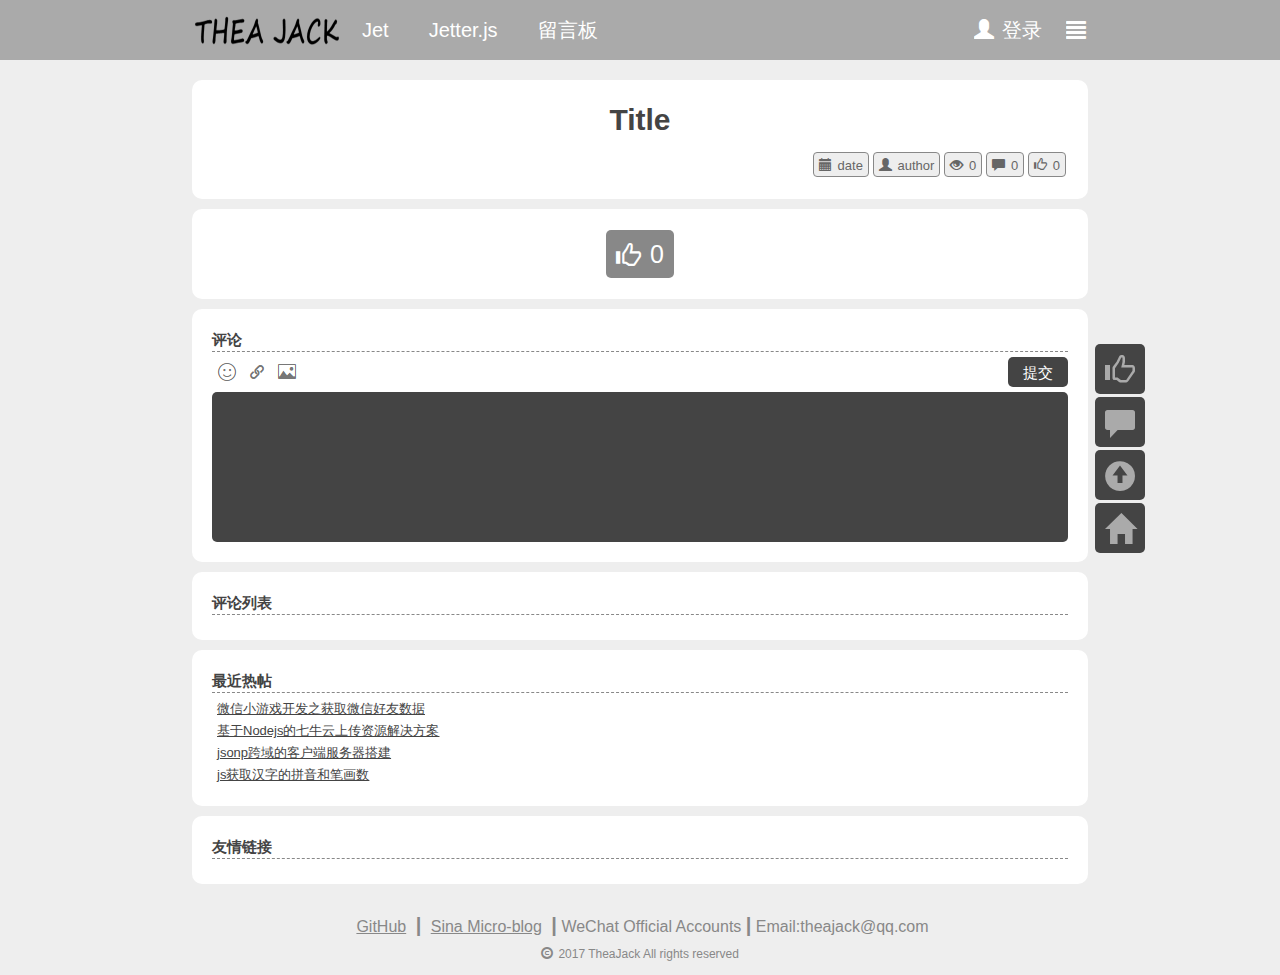
<file: article.html>
<!DOCTYPE html>
<html>
  <head>
    <meta charset='utf-8'>
    <meta http-equiv="X-UA-Compatible" content="chrome=1">
    <meta name="keywords" content="">  
    <meta name="description" content="">  
    <meta name="viewport" content="width=device-width, initial-scale=1, maximum-scale=1">
    <meta content="telephone=no" name="format-detection">
    <title>Title--(Blog theajack)</title>
    <link rel="icon" href="assets/images/logo.ico" type="image/x-icon"/>
    <link rel="stylesheet" type="text/css" href="assets/css/glyphicon.css"/>
    <link rel="stylesheet" type="text/css" href="assets/css/index.css"/>
    <link rel="stylesheet" type="text/css" href="assets/css/article.css"/>
    <link rel="stylesheet" type="text/css" href="assets/css/login.css"/>
  </head>
  <body>
    <img class="wc-share-logo" src="assets/images/blog_logo.png"/>
    <div id="header">
      <div class="part">
        <div id="logo">
          <img src="assets/images/logo.png" onclick="J.jump('index.html')"/>
        </div>
        <div class="head-left d-hide" onclick="J.open('https://www.theajack.com/jet/')">
          Jet
        </div>
        <div class="head-left d-hide" onclick="J.open('https://www.theajack.com/jetterjs/')">
          Jetter.js
        </div>
        <div class="head-left d-hide" onclick="develop()">
          留言板
        </div>
        
        <div class="head-right" id="setWrapper">
          <span class="glyphicon glyphicon-align-justify" id="set"></span>
        </div>
        <div class="head-right login">
          <span class="glyphicon glyphicon-user"></span>
          <span class="text">登录</span>
        </div>
        
        <div id="menuWrapper">
          <div class="menu-triangle"></div>
          <div class="menu-item regist">注册</div>
          <div class="menu-item user-center" onclick="develop()">个人中心</div>
          <div class="menu-item d-show" onclick="J.open('https://www.theajack.com/jet/')">Jet</div>
          <div class="menu-item d-show" onclick="J.open('https://www.theajack.com/jetterjs/')">Jetterjs</div>
          <div class="menu-item" onclick="develop()">社区</div>
          <div class="menu-item d-show" onclick="develop()">留言板</div>
          <div class="menu-item logout">退出登录</div>
        </div>
      </div>
    </div>
    <div id="content" class="part clearfix">
      <div class="block" jet-form="title">
        <div id="title" jet-name="title">Title</div>
        <div class="i-info clearfix">
          <div class=" ii-block darker display-none" id="articleTop">
            <span class=" glyphicon glyphicon-eject"></span>
            <span>置顶</span>
          </div>
          <div class=" ii-block darker display-none"  id="articleStar">
            <span class=" glyphicon glyphicon-star"></span>
            <span>加精</span>
          </div>
          <div class=" ii-block cursor-pointer" onclick="prise()">
            <span class=" glyphicon glyphicon-thumbs-up"></span>
            <span jet-name="prise_num" class="prise-num">0</span>
          </div>
          <div class=" ii-block cursor-pointer" onclick="toComment()">
            <span class=" glyphicon glyphicon-comment"></span>
            <span jet-name="comment_num" class="comment-num">0</span>
          </div>
          <div class=" ii-block">
            <span class=" glyphicon glyphicon-eye-open"></span>
            <span jet-name="watch_num" class="watch-num">0</span>
          </div>
          <div class="ii-block author d-hide">
            <span class=" glyphicon glyphicon-user"></span>
            <span jet-name="author">author</span>
          </div>
          <div class="ii-block time">
            <span class=" glyphicon glyphicon-calendar"></span>
            <span jet-name="date">date</span>
          </div>
        </div>
      </div>
      <div class="block">
        <div id="text">
      
        </div>
        <div class="text-center">
          <span id="prise" onclick="prise()">
            <span class="glyphicon glyphicon-thumbs-up"></span>
            <span class="prise-num">0</span>
          </span>
        </div>
      </div>
  
      <div id="comment" class="block">
        <div class="block-title">评论</div>
        <div class="comment-toolbox clearfix">
          <div class="comment-tool c-face"><img src="assets/images/face.png"/></div>
          <div class="face-box">
            <!--代码加载内容-->
          </div>
          <div class="comment-tool c-link"><img src="assets/images/link.png"/></div>
          <div class="comment-tool c-image forbid"><img src="assets/images/image.png"/></div>
          <div class="comment-tool right button" onclick="comment()">提交</div>
        </div>
        <div contenteditable="true" jet-name="content" jet-get="html" class="comment"></div>
        <jh jet-name="u_id">1</jh>
        <jh jet-name="a_id"></jh>
        <jh jet-name="method">comment</jh>
      </div>
      <div id="commentList" class="block">
        <div class="block-title">评论列表</div>
        <!--代码加载内容-->
      </div>
      <div id="hot" class="block">
        <div class="block-title">最近热帖</div>
        <div class="link" onclick="J.open('https://www.theajack.com/blog/article.html?id=12&name=smallgame')">微信小游戏开发之获取微信好友数据</div>
        <div class="link" onclick="J.open('https://www.theajack.com/blog/article.html?id=10&name=nodeqiniu')">基于Nodejs的七牛云上传资源解决方案</div>
        <div class="link" onclick="J.open('https://www.theajack.com/blog/article.html?id=3&name=jsonp')">jsonp跨域的客户端服务器搭建</div>
        <div class="link" onclick="J.open('https://www.theajack.com/blog/article.html?id=7&name=cnchar')">js获取汉字的拼音和笔画数</div>
      </div>
      <div id="link" class="block ">
        <div class="block-title">友情链接</div>
        <div id="tjLinks" link-color="#222"></div>
      </div>
    </div>
    <div id="footer">
      <div id="footerLink">
        <span class="link" onclick="J.open('https://github.com/theajack')">GitHub</span>
        <span class="split-icon">|</span>
        <span class="link" onclick="J.open('http://weibo.com/p/1005055304330572/home?from=page_100505&mod=TAB&is_all=1')">Sina Micro-blog</span>
        <span class="split-icon">|</span>
        
        <span class="wechat-public d-hide">WeChat Official Accounts<img class="wechat-img" src="assets/images/wechat_qrcode.jpg"/></span>
        <span class="split-icon d-hide">|</span>
        
        Email:theajack@qq.com
        <div class=" d-show">
          <span class="wechat-public">
            WeChat Official Accounts
            <img class="wechat-img" src="assets/images/wechat_qrcode.jpg"/>
          </span>
        </div>
      </div>
      <div id="copyright">
        <span class="glyphicon glyphicon-copyright-mark"></span> 2017 TheaJack All rights reserved
      </div>
    </div>
    <div id="toolBox">
      <div class="tool-item" onclick="prise()">
        <span class=" glyphicon glyphicon-thumbs-up"></span>
      </div>
      <div class="tool-item go-comment" onclick="toComment()">
        <span class=" glyphicon glyphicon-comment"></span>
      </div>
      <div class="tool-item go-top" onclick="toTop()">
        <span class="glyphicon glyphicon-circle-arrow-up"></span>
      </div>
      <div class="tool-item go-home" onclick="J.jump('https://www.theajack.com/blog')">
        <span class="glyphicon glyphicon-home"></span>
      </div>
    </div>
    <div id="allComment" class="cover display-none" onclick="closeAllComment()">
      <div  class="block cover-block" onclick="stopBubble(event)">
        <div class=" block-title">全部评论
          <span class="glyphicon glyphicon-remove cover-close" onclick="closeAllComment()"></span>
        </div>
        <div id="allCommentList"></div>
      </div>
    </div>
    
    <div id="floatComment" class="cover display-none" onclick="closeCover(this)">
      <div class="block cover-block" onclick="stopBubble(event)">
        <div class="block-title">回复 : 
          <span class="reply-nickname"></span>
          <span class="glyphicon glyphicon-remove cover-close" onclick="closeCover(this.parent(3))"></span>
        </div>
        <div class="comment-toolbox clearfix">
          <div class="comment-tool c-face"><img src="assets/images/face.png"/></div>
          <div class="face-box">
            <!--代码加载内容-->
          </div>
          <div class="comment-tool c-link"><img src="assets/images/link.png"/></div>
          <div class="comment-tool c-image forbid"><img src="assets/images/image.png"/></div>
          <div class="comment-tool right button" onclick="reply()">提交</div>
        </div>
        <div contenteditable="true" jet-name="content" jet-get="html" class="comment"></div>
        <span class='display-none' jet-name="bc_id"></span>
      </div>
    </div>
    
    <div id="zoomImageCover" class="cover display-none">
      <span class="glyphicon glyphicon-remove cover-close" onclick="closeCover(this.parent())"></span>
      <div class="page">
        <div class="pinch-zoom">
          <img id="zoomImage" src="assets/images/jsonp/6.png"/>
        </div>
      </div>
    </div>
    
    <script src="assets/js/jetter.min.js"></script>
    <script src="https://www.theajack.com/jcode/assets/js/jcode.min.js"></script>
    <script src="assets/js/common.js"></script>
    <script src="assets/js/login.js"></script>
    <script src="assets/js/article.js"></script>
    <script src="assets/js/pinchzoom.js"></script>
    <script src="https://www.theajack.com/assets/js/link.js"></script>
  </body>
</html>
</file>
<file: assets/css/glyphicon.css>
@font-face{
  font-family:'Glyphicons Halflings';
  src:url(../fonts/glyphicons-halflings-regular.eot);
  src:url(../fonts/glyphicons-halflings-regular.eot?#iefix) format('embedded-opentype'),url(../fonts/glyphicons-halflings-regular.woff) format('woff'),url(../fonts/glyphicons-halflings-regular.ttf) format('truetype'),url(../fonts/glyphicons-halflings-regular.svg#glyphicons_halflingsregular) format('svg')
}
.glyphicon{
  position:relative;
  top:1px;
  display:inline-block;
  font-family:'Glyphicons Halflings';
  font-style:normal;
  font-weight:400;
  line-height:1;
  -webkit-font-smoothing:antialiased;
  -moz-osx-font-smoothing:grayscale
}
.glyphicon-asterisk:before{
  content:"\2a"
}
.glyphicon-plus:before{
  content:"\2b"
}
.glyphicon-euro:before,.glyphicon-eur:before{
  content:"\20ac"
}
.glyphicon-minus:before{
  content:"\2212"
}
.glyphicon-cloud:before{
  content:"\2601"
}
.glyphicon-envelope:before{
  content:"\2709"
}
.glyphicon-pencil:before{
  content:"\270f"
}
.glyphicon-glass:before{
  content:"\e001"
}
.glyphicon-music:before{
  content:"\e002"
}
.glyphicon-search:before{
  content:"\e003"
}
.glyphicon-heart:before{
  content:"\e005"
}
.glyphicon-star:before{
  content:"\e006"
}
.glyphicon-star-empty:before{
  content:"\e007"
}
.glyphicon-user:before{
  content:"\e008"
}
.glyphicon-film:before{
  content:"\e009"
}
.glyphicon-th-large:before{
  content:"\e010"
}
.glyphicon-th:before{
  content:"\e011"
}
.glyphicon-th-list:before{
  content:"\e012"
}
.glyphicon-ok:before{
  content:"\e013"
}
.glyphicon-remove:before{
  content:"\e014"
}
.glyphicon-zoom-in:before{
  content:"\e015"
}
.glyphicon-zoom-out:before{
  content:"\e016"
}
.glyphicon-off:before{
  content:"\e017"
}
.glyphicon-signal:before{
  content:"\e018"
}
.glyphicon-cog:before{
  content:"\e019"
}
.glyphicon-trash:before{
  content:"\e020"
}
.glyphicon-home:before{
  content:"\e021"
}
.glyphicon-file:before{
  content:"\e022"
}
.glyphicon-time:before{
  content:"\e023"
}
.glyphicon-road:before{
  content:"\e024"
}
.glyphicon-download-alt:before{
  content:"\e025"
}
.glyphicon-download:before{
  content:"\e026"
}
.glyphicon-upload:before{
  content:"\e027"
}
.glyphicon-inbox:before{
  content:"\e028"
}
.glyphicon-play-circle:before{
  content:"\e029"
}
.glyphicon-repeat:before{
  content:"\e030"
}
.glyphicon-refresh:before{
  content:"\e031"
}
.glyphicon-list-alt:before{
  content:"\e032"
}
.glyphicon-lock:before{
  content:"\e033"
}
.glyphicon-flag:before{
  content:"\e034"
}
.glyphicon-headphones:before{
  content:"\e035"
}
.glyphicon-volume-off:before{
  content:"\e036"
}
.glyphicon-volume-down:before{
  content:"\e037"
}
.glyphicon-volume-up:before{
  content:"\e038"
}
.glyphicon-qrcode:before{
  content:"\e039"
}
.glyphicon-barcode:before{
  content:"\e040"
}
.glyphicon-tag:before{
  content:"\e041"
}
.glyphicon-tags:before{
  content:"\e042"
}
.glyphicon-book:before{
  content:"\e043"
}
.glyphicon-bookmark:before{
  content:"\e044"
}
.glyphicon-print:before{
  content:"\e045"
}
.glyphicon-camera:before{
  content:"\e046"
}
.glyphicon-font:before{
  content:"\e047"
}
.glyphicon-bold:before{
  content:"\e048"
}
.glyphicon-italic:before{
  content:"\e049"
}
.glyphicon-text-height:before{
  content:"\e050"
}
.glyphicon-text-width:before{
  content:"\e051"
}
.glyphicon-align-left:before{
  content:"\e052"
}
.glyphicon-align-center:before{
  content:"\e053"
}
.glyphicon-align-right:before{
  content:"\e054"
}
.glyphicon-align-justify:before{
  content:"\e055"
}
.glyphicon-list:before{
  content:"\e056"
}
.glyphicon-indent-left:before{
  content:"\e057"
}
.glyphicon-indent-right:before{
  content:"\e058"
}
.glyphicon-facetime-video:before{
  content:"\e059"
}
.glyphicon-picture:before{
  content:"\e060"
}
.glyphicon-map-marker:before{
  content:"\e062"
}
.glyphicon-adjust:before{
  content:"\e063"
}
.glyphicon-tint:before{
  content:"\e064"
}
.glyphicon-edit:before{
  content:"\e065"
}
.glyphicon-share:before{
  content:"\e066"
}
.glyphicon-check:before{
  content:"\e067"
}
.glyphicon-move:before{
  content:"\e068"
}
.glyphicon-step-backward:before{
  content:"\e069"
}
.glyphicon-fast-backward:before{
  content:"\e070"
}
.glyphicon-backward:before{
  content:"\e071"
}
.glyphicon-play:before{
  content:"\e072"
}
.glyphicon-pause:before{
  content:"\e073"
}
.glyphicon-stop:before{
  content:"\e074"
}
.glyphicon-forward:before{
  content:"\e075"
}
.glyphicon-fast-forward:before{
  content:"\e076"
}
.glyphicon-step-forward:before{
  content:"\e077"
}
.glyphicon-eject:before{
  content:"\e078"
}
.glyphicon-chevron-left:before{
  content:"\e079"
}
.glyphicon-chevron-right:before{
  content:"\e080"
}
.glyphicon-plus-sign:before{
  content:"\e081"
}
.glyphicon-minus-sign:before{
  content:"\e082"
}
.glyphicon-remove-sign:before{
  content:"\e083"
}
.glyphicon-ok-sign:before{
  content:"\e084"
}
.glyphicon-question-sign:before{
  content:"\e085"
}
.glyphicon-info-sign:before{
  content:"\e086"
}
.glyphicon-screenshot:before{
  content:"\e087"
}
.glyphicon-remove-circle:before{
  content:"\e088"
}
.glyphicon-ok-circle:before{
  content:"\e089"
}
.glyphicon-ban-circle:before{
  content:"\e090"
}
.glyphicon-arrow-left:before{
  content:"\e091"
}
.glyphicon-arrow-right:before{
  content:"\e092"
}
.glyphicon-arrow-up:before{
  content:"\e093"
}
.glyphicon-arrow-down:before{
  content:"\e094"
}
.glyphicon-share-alt:before{
  content:"\e095"
}
.glyphicon-resize-full:before{
  content:"\e096"
}
.glyphicon-resize-small:before{
  content:"\e097"
}
.glyphicon-exclamation-sign:before{
  content:"\e101"
}
.glyphicon-gift:before{
  content:"\e102"
}
.glyphicon-leaf:before{
  content:"\e103"
}
.glyphicon-fire:before{
  content:"\e104"
}
.glyphicon-eye-open:before{
  content:"\e105"
}
.glyphicon-eye-close:before{
  content:"\e106"
}
.glyphicon-warning-sign:before{
  content:"\e107"
}
.glyphicon-plane:before{
  content:"\e108"
}
.glyphicon-calendar:before{
  content:"\e109"
}
.glyphicon-random:before{
  content:"\e110"
}
.glyphicon-comment:before{
  content:"\e111"
}
.glyphicon-magnet:before{
  content:"\e112"
}
.glyphicon-chevron-up:before{
  content:"\e113"
}
.glyphicon-chevron-down:before{
  content:"\e114"
}
.glyphicon-retweet:before{
  content:"\e115"
}
.glyphicon-shopping-cart:before{
  content:"\e116"
}
.glyphicon-folder-close:before{
  content:"\e117"
}
.glyphicon-folder-open:before{
  content:"\e118"
}
.glyphicon-resize-vertical:before{
  content:"\e119"
}
.glyphicon-resize-horizontal:before{
  content:"\e120"
}
.glyphicon-hdd:before{
  content:"\e121"
}
.glyphicon-bullhorn:before{
  content:"\e122"
}
.glyphicon-bell:before{
  content:"\e123"
}
.glyphicon-certificate:before{
  content:"\e124"
}
.glyphicon-thumbs-up:before{
  content:"\e125"
}
.glyphicon-thumbs-down:before{
  content:"\e126"
}
.glyphicon-hand-right:before{
  content:"\e127"
}
.glyphicon-hand-left:before{
  content:"\e128"
}
.glyphicon-hand-up:before{
  content:"\e129"
}
.glyphicon-hand-down:before{
  content:"\e130"
}
.glyphicon-circle-arrow-right:before{
  content:"\e131"
}
.glyphicon-circle-arrow-left:before{
  content:"\e132"
}
.glyphicon-circle-arrow-up:before{
  content:"\e133"
}
.glyphicon-circle-arrow-down:before{
  content:"\e134"
}
.glyphicon-globe:before{
  content:"\e135"
}
.glyphicon-wrench:before{
  content:"\e136"
}
.glyphicon-tasks:before{
  content:"\e137"
}
.glyphicon-filter:before{
  content:"\e138"
}
.glyphicon-briefcase:before{
  content:"\e139"
}
.glyphicon-fullscreen:before{
  content:"\e140"
}
.glyphicon-dashboard:before{
  content:"\e141"
}
.glyphicon-paperclip:before{
  content:"\e142"
}
.glyphicon-heart-empty:before{
  content:"\e143"
}
.glyphicon-link:before{
  content:"\e144"
}
.glyphicon-phone:before{
  content:"\e145"
}
.glyphicon-pushpin:before{
  content:"\e146"
}
.glyphicon-usd:before{
  content:"\e148"
}
.glyphicon-gbp:before{
  content:"\e149"
}
.glyphicon-sort:before{
  content:"\e150"
}
.glyphicon-sort-by-alphabet:before{
  content:"\e151"
}
.glyphicon-sort-by-alphabet-alt:before{
  content:"\e152"
}
.glyphicon-sort-by-order:before{
  content:"\e153"
}
.glyphicon-sort-by-order-alt:before{
  content:"\e154"
}
.glyphicon-sort-by-attributes:before{
  content:"\e155"
}
.glyphicon-sort-by-attributes-alt:before{
  content:"\e156"
}
.glyphicon-unchecked:before{
  content:"\e157"
}
.glyphicon-expand:before{
  content:"\e158"
}
.glyphicon-collapse-down:before{
  content:"\e159"
}
.glyphicon-collapse-up:before{
  content:"\e160"
}
.glyphicon-log-in:before{
  content:"\e161"
}
.glyphicon-flash:before{
  content:"\e162"
}
.glyphicon-log-out:before{
  content:"\e163"
}
.glyphicon-new-window:before{
  content:"\e164"
}
.glyphicon-record:before{
  content:"\e165"
}
.glyphicon-save:before{
  content:"\e166"
}
.glyphicon-open:before{
  content:"\e167"
}
.glyphicon-saved:before{
  content:"\e168"
}
.glyphicon-import:before{
  content:"\e169"
}
.glyphicon-export:before{
  content:"\e170"
}
.glyphicon-send:before{
  content:"\e171"
}
.glyphicon-floppy-disk:before{
  content:"\e172"
}
.glyphicon-floppy-saved:before{
  content:"\e173"
}
.glyphicon-floppy-remove:before{
  content:"\e174"
}
.glyphicon-floppy-save:before{
  content:"\e175"
}
.glyphicon-floppy-open:before{
  content:"\e176"
}
.glyphicon-credit-card:before{
  content:"\e177"
}
.glyphicon-transfer:before{
  content:"\e178"
}
.glyphicon-cutlery:before{
  content:"\e179"
}
.glyphicon-header:before{
  content:"\e180"
}
.glyphicon-compressed:before{
  content:"\e181"
}
.glyphicon-earphone:before{
  content:"\e182"
}
.glyphicon-phone-alt:before{
  content:"\e183"
}
.glyphicon-tower:before{
  content:"\e184"
}
.glyphicon-stats:before{
  content:"\e185"
}
.glyphicon-sd-video:before{
  content:"\e186"
}
.glyphicon-hd-video:before{
  content:"\e187"
}
.glyphicon-subtitles:before{
  content:"\e188"
}
.glyphicon-sound-stereo:before{
  content:"\e189"
}
.glyphicon-sound-dolby:before{
  content:"\e190"
}
.glyphicon-sound-5-1:before{
  content:"\e191"
}
.glyphicon-sound-6-1:before{
  content:"\e192"
}
.glyphicon-sound-7-1:before{
  content:"\e193"
}
.glyphicon-copyright-mark:before{
  content:"\e194"
}
.glyphicon-registration-mark:before{
  content:"\e195"
}
.glyphicon-cloud-download:before{
  content:"\e197"
}
.glyphicon-cloud-upload:before{
  content:"\e198"
}
.glyphicon-tree-conifer:before{
  content:"\e199"
}
.glyphicon-tree-deciduous:before{
  content:"\e200"
}
</file>
<file: assets/css/index.css>
.wc-share-logo{
  position: absolute;
  top: -100%; 
  opacity:0;
}
::selection{
  background-color: #aaa;
  color:#fff;
}
::-moz-selection{
  background-color: #aaa;
  color:#fff;
}
jh{
  display:none;
}
.no-content{
  font-size:20px;
  text-align:center;
}
.no-content span{
  position: relative;
  top: -6px;
  left: -5px;
}
*{
  -webkit-box-sizing: border-box;
  -moz-box-sizing: border-box;
  box-sizing: border-box;
}
html,body{height:100%}
body{
  color: #444;
  font-family: "Open Sans",Arial,sans-serif;
  line-height: 22px;
  margin: 0;
  background-color:#eee;
  font-size: 13px;
  overflow-x: hidden;
  overflow-y: scroll;
}
.clearfix:before, .clearfix:after {
    display: table;
    content: " ";
}
.clearfix:after {
    clear: both;
}

/*header*/
#header{
  background-color:#aaa;
  height:60px;
}
#logo{
  float: left;
  height:60px;
  padding:0 10px;
}
#logo img{
  width:150px;
  height:60px;
  cursor:pointer;
}
.head-left,.head-right{
  height:100%;
  text-align:center;
  color:#fff;
  cursor:pointer;
  border-bottom:2px solid transparent;
  font-size:20px;
  line-height:40px;
  height:40px;
  margin:10px 20px;
}
.head-right{
  max-width:150px;
  white-space:nowrap;
  overflow:hidden;
}
.head-left:hover,.head-right:hover{
  border-bottom-color:#666;
  color:#666;
}
.head-left{
  float: left;
}
.head-right{
  float: right;
  margin:10px 12px;
}
.head-right .glyphicon{
  top:2px;
}
#header .part{
  position:relative;
}
#menuWrapper{
  position: absolute;
  width: 100px;
  height:auto;
  background-color:#888;
  right: 15px;
  top: 60px;
  border-radius:5px;
  z-index:10;
  display:none;
}
.menu-triangle{
  position: absolute;
  width: 0;
  height: 0;
  border: 10px solid transparent;
  border-bottom-color: #888;
  right: 3px;
  top: -20px
}
.menu-item{
  height: 40px;
  padding:5px;
  font-size: 16px;
  line-height: 30px;
  text-align: center;
  color: #fff;
  cursor: pointer;
  border-radius:5px;
}
.menu-item:hover{
  background-color:#444;
}
/*end header*/



#content{
	
}
#main,#side{
  float: left;
  margin:10px 1%;
}
#main{
  width:68%;
}

.block{
  margin:10px 0;
  background-color:#fff;
  border-radius: 10px;
  padding:20px;
  min-height:60px;
}
.a-item{
  width:100%;
  border-top:1px dashed #aaa;
  padding: 10px 0;
}
.a-item.no-border{
  border-top:none;
}
.i-title{
  font-size: 25px;
  cursor:pointer;
  padding: 5px 10px;
}
.i-title:hover{
  text-decoration:underline;
  color:#000;
}
.i-info{
  padding-left:8px;
}
.ii-block{
  width: auto;
  padding: 0 5px;
  float: left;
  text-align: center;
  background-color: #eee;
  margin: 2px;
  height: 25px;
  line-height: 26px;
  color: #666;
  border: 1px solid #888;
  border-radius: 4px;
}
.ii-block.darker{
  background-color: #bbb;
}
.i-title,.i-info{
  border-left: 4px solid #888;
  
}
#side{
	width:28%;
}

/*search*/
.search-wrapper{
  text-align:center;
}
.search-input{
  height: 30px;
  width:60%;
  background-color: #eee;
  border: 1px solid #aaa;
  border-radius: 5px 0 0 5px;
  padding-left: 5px;
  outline:none;
}
.search-input:focus{
  border-color:#888;
}
.search-btn{
  width:15%;
  height: 30px;
  background-color: #aaa;
  color: #fff;
  line-height: 30px;
  margin-left: -4px;
  border-radius: 0 5px 5px 0;
  font-size: 18px;
  top: 5px;
  cursor: pointer;
}
.search-btn:active{
  background-color: #888;
}
/*end search*/

/*hot*/

.hot-part .link{text-decoration:underline;}
.block-title{
  font-size: 15px;
  font-weight: bold;
  margin-bottom: 5px;
  border-bottom: 1px dashed #888;
}
/*end hot*/

/*link*/
.link-img{
  width: 27.33333%;
  margin: 5px 3%;
  float: left;
  cursor:pointer;
}
.link-img.hover{
  transform: scale(1);
  transition: transform .5s linear;
  -webkit-transition: -webkit-transform .5s linear;
}
.link-img.hover:hover{
  transform: scale(5);
  box-shadow:#aaa 0 0 1px 1px;
}
.link-img.little{
  margin: 5px 4%;
}
.link-img.bg{
  background-color: #ccc;
  border-radius: 10px;
  border: 1px solid #bbb;
}
.link-text{
  width: 31.333333%;
  float: left;
  text-align: center;
  font-size: 13px;
  margin: 0 1%;
}
/*end link*/

/*footer*/
#footer{
  text-align:center;
  padding:30px 0 20px 0;
  color: #888;
  width:100%;
}
.link{cursor:pointer}
.link:hover{
  text-decoration:underline;
  color:#000;
}

.wechat-public{
  position:relative;
  cursor:pointer
}
.wechat-public:hover{color:#000;}
.wechat-img{
  display:none;
  position: absolute;
  height: 200px;
  top: -210px;
  left: -10px;
}
.split-icon{
  font-size: 20px;
  font-weight: bold;
}
#copyright{
  font-size:12px;
  margin-top:5px;
}
#footerLink{
  font-size:16px;
}
/*end footer*/
.part{
  width:70%;
  margin:0 auto;
}

.bottom{
  position:absolute;
  bottom:0;
}
.glyphicon{
  margin-right: 2px;
}

/*adaptive*/

.d-show{display:none;}
/*header*/

/*end search*/


/*footer*/


/*end footer*/

@media screen and (max-width:900px) {
  
  .i-title{
    font-size: 18px;
  }
  .d-show{display:block;}
  .d-hide{display:none;}
  #logo{padding:0;}
  .head-left,.head-right{
    margin:10px 5px;
  }
  .head-right{
    max-width: 100px;
  }
  #menuWrapper{
    right: 0;
  }
  #setWrapper{
    margin-right:0;
  }
  /*end header*/

  #main{
    margin:0 1%;
    width: 98%;
  }
  .block{
    padding: 12px;
  }
  /*search*/
  .search-input{
    width:80%;
  }
  #footer{
    padding:10px 0;
  }
  .wechat-img{
    left: -30px;
  }
  #footerLink{
    font-size:12px;
  }
  .part{
    width:96%;
  }
}
</file>
<file: assets/css/article.css>
a{
  color:#ddd;
  cursor:pointer;
}
a:hover{color:#aaa;}
.part{
  margin:10px auto;
}
#header .part{
  margin:0 auto;
}
.cursor-pointer{
  cursor:pointer;
}
#logo{padding:0;}
#setWrapper{margin-right:0;}
#menuWrapper{right:5px;}
/*title*/
#title{
  font-size: 30px;
  text-align: center;
  padding:5px 0 15px 0;
  word-wrap: break-word;
  line-height: 30px;
  font-weight: bold;
}
.i-info{
  border:none;
}
.ii-block{
  float:right;
}
/*end title*/
/*text*/
#text .section{
}
.section{
  text-indent: 2em;
  line-height: 25px;
  word-break: break-all
}
.image{
  text-align:center;
  text-indent: 0;
}
.image img{
  max-width:98%;
}
.code pre{
  /*background-color: #444;
  border-radius: 5px;
  border-color: #000;
  color: #fff;
  outline: none;
  resize: none;
  padding: 10px;
  letter-spacing: .3px;
  font-family: Microsoft Yahei;
  overflow: auto;
  margin:10px 0;*/
}
.section,.image,.code{
  margin:10px;
}
.code{
  font-size: 18px;
  line-height: 22px;
  width:80%;
  margin:0 auto;
}
#prise{
  margin: 0 auto;
  background-color: #888;
  border-radius: 5px;
  font-size: 25px;
  color: #fff;
  cursor:pointer;
  margin-top:20px;
  text-align:center;
  line-height: 50px;
  padding:10px;
}
#prise .prise-number{
}
#prise .glyphicon{
  top:5px;
}
#prise:hover{
  background-color: #444;
}
#prise:active{
  background-color: #222;
}
.title1{
  font-size: 23px;
  font-weight: bold;
  text-align: center;
  background-color: #eee;
  padding: 5px 0;
  margin: 5px 10px;
  border-radius: 5px;

}
.title2{
  font-size: 20px;
  font-weight: bold;
  margin: 5px 10px;
  border-left: 4px solid #888;
  padding-left: 5px;
}
.title3{
  background: -webkit-linear-gradient(to right, #222, #fff);
  background: -o-linear-gradient(to right, #222, #fff);
  background: -moz-linear-gradient(to right, #222, #fff);
  background: linear-gradient(to right, #222, #fff);
  margin: 5px 10px;
  padding: 0 5px;
  color: #fff;
  font-size: 15px;
  border-radius: 3px;
}
.stress-i,.stress-dark,.stress-bold,.stress-bg{
  margin:0 5px;
}
.stress-i{
  font-style:italic;
}
.stress-dark{
  color:#a00;
}
.stress-bold{
  font-weight:bold;
}
.stress-bg{
  background-color:#ccc;
}
.tip{
  text-align: center;
  word-break: break-all;
}
/*end text*/


#footer{padding:10px 0;}
/*link*/
.link{
  margin: 0 5px;
  text-decoration: underline;  
  word-wrap: break-word;
}
/*end link*/

/*comment*/
.comment{
  font-size:18px;
  width: 100%;
  background-color: #444;
  border-radius: 5px;
  border-color: #000;
  color: #fff;
  outline: none;
  height: 150px;
  padding: 10px;
  line-height: 22px;
  letter-spacing: .3px;
  font-family: Microsoft Yahei;
  overflow: auto;
  cursor:text;
}
.span-link{
  color:#ddd;
  text-decoration:underline;
  margin:0 2px;
  cursor:pointer;
}
#commentList .span-link{
  color:#888;
}
#commentList .span-link:hover{
  color:#555;
}
.rabbit{
  border-radius:5px;
  width:40px;
  height:40px;
  margin: 0 1px;
}
.comment-toolbox{
  height:auto;
  margin-bottom:5px;
  position:relative;
}
.comment-tool{
  float: left;
  height: 30px;
  width: 30px;
  border-radius: 2px;
  border-right: 0;
  padding: 3px;
  cursor: pointer;
  border:1px solid transparent;
  transition:border .5px linear;
  -webkit-transition:border .5px linear;
}
.comment-tool:hover{
  border:1px solid #888;
  
}
.comment-tool.right{
  float:right;
}
.comment-tool.forbid{
  cursor: no-drop;
}
.comment-tool img{
  
}
.comment-tool span{
  
}
.face-box{
  display:none;
  width:321px;
  position:absolute;
  top:30px;
  left: 0;
  border:1px solid #444;
  border-right:0;
  border-bottom:0;
  box-shadow: 0 0 10px 2px #444;
}
.face-item{
  width: 40px;
  height: 40px;
  margin: 0;
  padding: 0;
  float: left;
  border: 1px solid #444;
  border-top: 0;
  border-left: 0;
  cursor:pointer;
}
.button{
  width: 60px;
  height: 30px;
  background-color: #444;
  color: #fff;
  text-align: center;
  font-size: 15px;
  border-radius: 5px;
  cursor:pointer;
  line-height: 30px;
  padding:0!important;
}
.button:hover{background-color: #222;}
.button:active{background-color: #000;}
/*end comment*/

/*commentList*/
.comment-item{    
  border-top: 1px dashed #aaa;
  padding: 10px 0;
}
.c-user{
  width:15%;
  float:left;
}
.c-user-photo{
  width: 60%;
  margin: 5px auto;
  display: block;
  border-radius:50%;
  border: 1px solid #444;
}
.c-user-name{
  text-align:center;
  word-wrap: break-word;
}
.c-content{
  width:85%;
  float:left;
  padding:0 10px;
}
.c-content .ii-block{cursor:pointer;}
.c-content .ii-block:hover{background-color:#ccc;}
.c-content .ii-block:active{background-color:#aaa;}
.c-content-info{
}
.c-content-text{
  margin-top:8px;
}
.c-content-text .span-link{
  color:#666;
}
.c-content-text .span-link:hover{
  color:#444;
}
.c-reply{
}
.c-reply-item{
  border-top: 1px dashed #aaa;
  padding-bottom: 10px;
}
.c-r-title{
  padding-bottom: 10px;  
  white-space: nowrap;
  overflow: hidden;
}
.c-r-photo{
  width: 25px;
  height: 25px;
  border-radius: 50%;
  position: relative;
  top: 7px;
  border: 1px solid #444;
}
.c-r-name,.c-r-time{
  margin: 0 5px;
}
.c-r-content{
}
.no-border{
  border-top:0;
}
.reply-switch{
  float: right;
  font-weight: normal;
  text-decoration: underline;
  font-size: 12px;
  cursor:pointer;
}
#allComment .block{
  width: 70%;
  height: 96%;
  margin-top: 2%;
  overflow-y: scroll;
}
.cover-close{
  text-decoration:none;
  font-size:18px;    
  float: right;
  cursor: pointer;
}
/*#allCommentList::-webkit-scrollbar{ width:10px } */
/*end commentList*/
.cover{
  width: 100%;
  height: 100%;
  position: fixed;
  top: 0;
  right: 0;
  background-color: rgba(0,0,0,.5);
  z-index: 10;
  cursor:pointer;
}
.cover-block{
  margin: 200px auto;
  padding:10px;
  width:400px;
  cursor:default;
}

.display-none{display:none;}
.text-center{text-align:center;}
.div-center{margin:0 auto;}
/*for adaption*/
.d-show{display:none;}
.normal-text,.section{font-size: 20px;}
.small-text{font-size: 18px;}


.j-none{visibility:hidden!important;position:absolute!important;display:block!important;}
/*login*/



#zoomImageCover .cover-close{
  top: 10px;
  right: 10px;
  font-size: 25px;
  z-index: 10;
  background: #fff;
  padding: 1px 1px 0 1px;
  border-radius: 5px;
  color: #000;
}
#zoomImageCover {
  background-color:rgba(0,0,0,.7);
}
div.page{
  /*margin: 50px auto 50px auto;
  max-width: 500px;*/
  position: relative;
  text-align: left;
  width:100%;
  height:100%;
}
.pinch-zoom,.pinch-zoom img{
	width: 100%;
	-webkit-user-drag: none;
	-moz-user-drag: none;
	-ms-user-drag: none;
	user-drag: none;
}
.pinch-zoom img{
	width: 98%;
  margin: 0 1%;
  border-radius: 5px;
}
div.pinch-zoom {
    position: relative;
}
.pinch-zoom-container{
  overflow:visible!important;
  height:100%!important;
}
div.pinch-zoom a{
    color: white;
    position: absolute;
    bottom: 10px;
    right: 10px;
    text-decoration: none;
    background: #333;
    padding: 3px;
    font-size: 11px;
}

div.pinch-zoom div.description {
    position: absolute;
    top: 500px;
    left: 210px;
}

div.pinch-zoom div.description h1{
    font-size: 40px;
    margin: 0px;
    margin-bottom: 10px;
}
div.pinch-zoom div.description p{
    margin: 0px;
}

ul{
    margin: 0;
    padding: 0;
}
/*toolbox*/
#toolBox{
  position:fixed;
  bottom:0;
  right:0;
}
.tool-item{
  height: 50px;
  width: 50px;
  margin: 3px;
  background-color: #444;
  color: #aaa;
  font-size: 30px;
  padding: 10px;
  border-radius: 5px;
  cursor: pointer;
}
.tool-item:hover{
  color:#fff;
}
.indent-none{
  text-indent:0!important;
}
@media screen and (max-width:900px) {
  .code{
    width:auto;
    margin:10px;
    line-height: 16px;
  }
  .title1{
    font-size: 18px;
  }
  .title2{
    font-size: 15px;
    padding-top: 2px;
  }
  .title3{
    font-size: 13px;
    padding-top: 2px;
  }
  .comment{
    font-size:14px;
  }
  .face-box{width: 281px;}
  .face-item{width: 35px;height: 35px;}
  .c-user{width:25%}
  .c-user-photo{
    width: 90%;
  }
  .c-content{width:75%}
  .c-content-text{
    margin-top:0;
  }
  #allComment{
    padding:5px;
  }
  #allComment .block{
    width:100%!important;
    height:100%!important;
    margin:0!important;
  }
  .cover-block{
    margin: 160px 10px;
    width:auto;
  }
  .d-show{display:block;}
  .d-hide{display:none;}
  .part{width:96%;}
  #footer{padding:10px 0;}
  .wechat-img{  left: -30px;}
  #footerLink{font-size:12px;}
  #title{font-size:17px;line-height:17px;padding-bottom: 10px;}
  .normal-text,.section{font-size:15px}
  .small-text{font-size: 12px;}
  .code{font-size:10px;}
  .head-right{
    margin:10px 5px;
  }
  .block{padding:10px;}
  .c-content{padding-right:0;}
  #toolBox{
    background-color:rgba(200,200,200,.6);
    border-radius:5px;
    right:5px;
  }
  .tool-item{
    height: 30px;
    width: 30px;
    font-size: 20px;
    padding: 5px;
    background-color: rgba(0,0,0,.3);
    color: #ccc;
  }
  .block{
    padding: 10px!important;
  }
}
</file>
<file: assets/css/login.css>
.block-title{
  font-size: 15px;
  font-weight: bold;
  margin-bottom: 5px;
  border-bottom: 1px dashed #888;
}
*{
    -webkit-box-sizing: border-box;
    -moz-box-sizing: border-box;
    box-sizing: border-box;
}
.clearfix:before, .clearfix:after {
    display: table;
    content: " ";
}
.clearfix:after {
    clear: both;
}
.cover-close{
  text-decoration: none;
  font-size: 18px;
  float: right;
  cursor: pointer;
}
.cover{
  width: 100%;
  height: 100%;
  position: fixed;
  top: 0;
  right: 0;
  background-color: rgba(0,0,0,.5);
  z-index: 10;
  cursor:pointer;
}

.display-none{display:none;}
.text-center{text-align:center;}
.div-center{margin:0 auto;}
.block{
  margin:10px 0;
  background-color:#fff;
  border-radius: 10px;
  padding:20px;
  min-height:60px;
}
.cover-block{
  margin: 300px auto;
  padding: 10px;
  width: 400px;
  cursor: default;
}
.input-wrapper{
  text-align:center;
  padding-top:5px;
  width:50%;
  margin:0 auto;
  position:relative;
}
.input-item{
  margin:5px;
}
.input-item .glyphicon{
  display:block;
  width:25%;
  float:left;
  margin:0;
  height: 30px;
  background-color: #aaa;
  color: #fff;
  line-height: 30px;
  border-radius: 5px 0 0 5px ;
  font-size: 18px;
  top: 0;
}
.input-item .glyphicon:active{
  background-color: #888;
}
.input-item input[type=date]{
  
}
.input-item input,.input-item select{
  display:block;
  width:75%;
  float:left;
  margin:0;
  height: 30px;
  background-color: #eee;
  border: 1px solid #aaa;
  border-radius: 0 5px 5px 0;
  padding-left: 5px;
  outline:none;
}


.input-item input:focus,.input-item select:focus{
  border-color:#888;
}

.button{
  width: 60px;
  height: 30px;
  background-color: #444;
  color: #fff;
  text-align: center;
  font-size: 15px;
  border-radius: 5px;
  cursor:pointer;
  line-height: 30px;
  padding:0!important;
}
.button:hover{background-color: #222;}
.button:active{background-color: #000;}
.go-regist{
  position: absolute;
  bottom: 0;
  right: 0;
  text-decoration: underline;
  cursor: pointer;
}


@media screen and (max-width:900px) {
  .cover-block{
    margin: 10px 10px;
    width:auto;
  }
  .input-wrapper{
    width:90%;
  }
}
</file>
